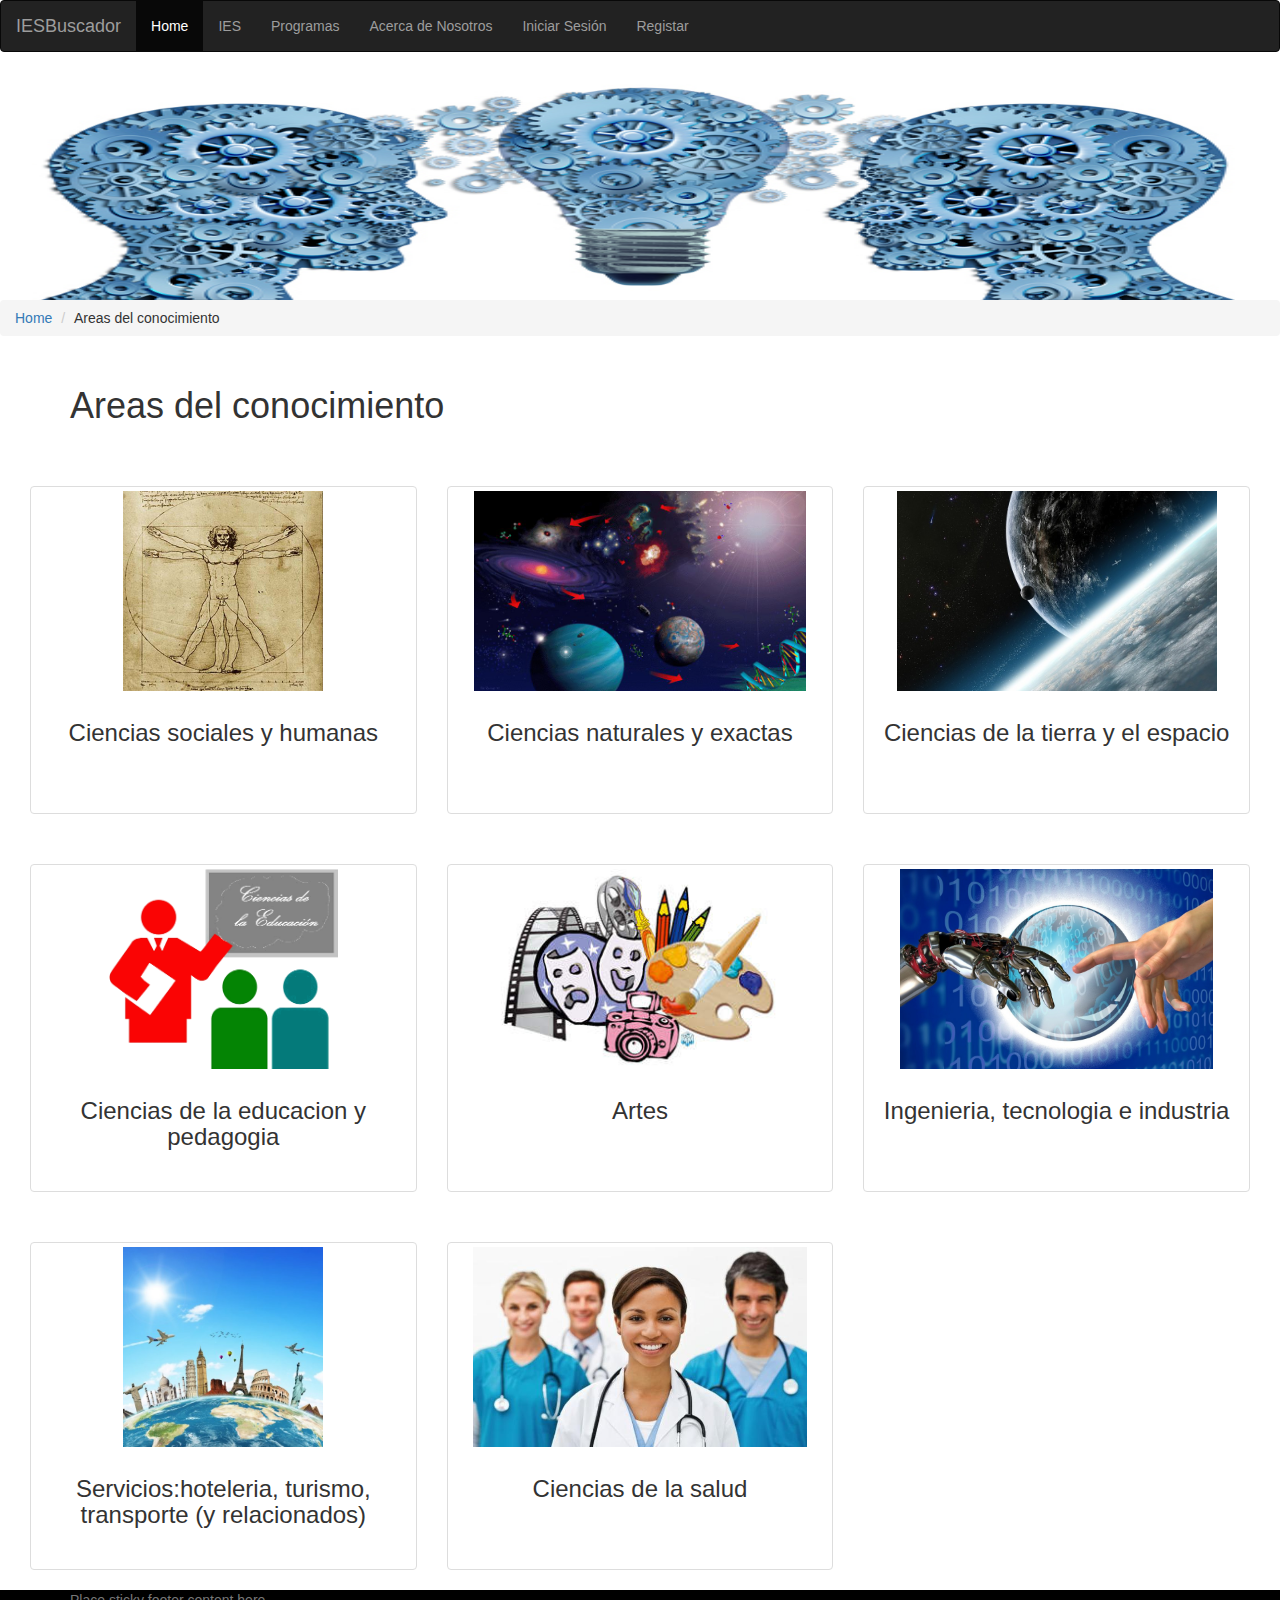
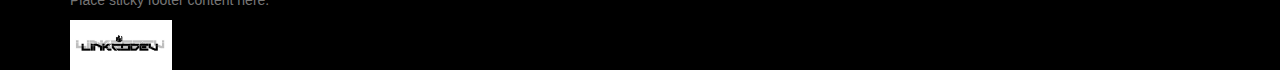
<file: WebContent/pages/knowledgeareas.html>
<!DOCTYPE html>
<html>
<head>
<title>Areas del conocimiento</title>
<meta charset="utf-8">
<meta name="viewport" content="width=device-width, initial-scale=1">
<link href="../js/extensions/bootstrap.min.css" rel="stylesheet" type="text/css" />
<script type="text/javascript" src="../js/extensions/jquery.min.js"></script>
<script type="text/javascript" src="../js/extensions/bootstrap.min.js"></script>
</head>
<body class="bodie-home">
	<nav class="navbar navbar-inverse">
		<div class="container-fluid">
			<div class="navbar-header">
				<button type="button" class="navbar-toggle  ºcollapsed"
					data-toggle="collapse" data-target="#bs-example-navbar-collapse-1"
					aria-expanded="false">
					<span class="sr-only">Toggle navigation</span> <span
						class="icon-bar"></span> <span class="icon-bar"></span> <span
						class="icon-bar"></span>
				</button>
				<a class="navbar-brand" href="#">IESBuscador</a>
			</div>
			<div class="collapse navbar-collapse"
				id="bs-example-navbar-collapse-1">
				<ul class="nav navbar-nav">
					<li class="active pull-left"><a href="../index.html">Home</a></li>
					<li class="pull-left"><a href="listofuniversities.html">IES</a></li>
					<li class="pull-left"><a href="listofprograms.html">Programas</a></li>
					<li class="pull-left"><a href="#">Acerca de Nosotros</a></li>
					<li class="pull-right"><a href="register.html">Registar</a></li>
					<li class="pull-right"><a href="login.html">Iniciar Sesión</a></li>
				</ul>
			</div>
		</div>
	</nav>
	<div>
		<div align="center">
			<img src="../img/conocimiento.jpg" alt="University"
				style="width: 95%; height: 228px; border-left: 30px !important;">
		</div>
	</div>
	<div>
		<ul class="breadcrumb">
			<li><a href="../index.html">Home</a></li>
			<li>Areas del conocimiento</li>
		</ul>
	</div>
	<div>
		<h1 style="margin-left: 70px; margin-top: 50px;">Areas del
			conocimiento</h1>
	</div>

	<div class="row"
		style="margin-left: 15px; margin-right: 15px; margin-top: 30px;">
		<div class="col-sm-12 col-md-4" style="margin-top: 30px;">
			<a href="listofprograms.html">
				<div class="thumbnail">
					<img style="height: 200px;" src="../img/csociales.jpg" alt="...">
					<div class="caption">
						<h3 align="center" style="height: 70px">Ciencias sociales y
							humanas</h3>
					</div>
				</div>
			</a>
		</div>
		<div class="col-sm-12 col-md-4" style="margin-top: 30px;">
			<a href="listofprograms.html">
				<div class="thumbnail">
					<img style="height: 200px;" src="../img/cnaturales.jpg" alt="...">
					<div class="caption">
						<h3 align="center" style="height: 70px">Ciencias naturales y
							exactas</h3>
					</div>
				</div>
			</a>
		</div>
		<div class="col-sm-12 col-md-4" style="margin-top: 30px;">
			<a href="listofprograms.html">
				<div class="thumbnail">
					<img style="height: 200px;" src="../img/cespacio.jpg" alt="...">
					<div class="caption">
						<h3 align="center" style="height: 70px">Ciencias de la tierra
							y el espacio</h3>
					</div>
				</div>
			</a>
		</div>
		<div class="col-sm-12 col-md-4" style="margin-top: 30px;">
			<a href="listofprograms.html">
				<div class="thumbnail">
					<img style="height: 200px;" src="../img/pedago.png" alt="...">
					<div class="caption">
						<h3 align="center" style="height: 70px">Ciencias de la
							educacion y pedagogia</h3>
					</div>
				</div>
			</a>
		</div>
		<div class="col-sm-12 col-md-4" style="margin-top: 30px;">
			<a href="listofprograms.html">
				<div class="thumbnail">
					<img style="height: 200px;" src="../img/artes.jpg" alt="...">
					<div class="caption">
						<h3 align="center" style="height: 70px">Artes</h3>
					</div>
				</div>
			</a>
		</div>
		<div class="col-sm-12 col-md-4" style="margin-top: 30px;">
			<a href="listofprograms.html">
				<div class="thumbnail">
					<img style="height: 200px;" src="../img/ingenieria.jpg" alt="...">
					<div class="caption">
						<h3 align="center" style="height: 70px">Ingenieria,
							tecnologia e industria</h3>
					</div>
				</div>
			</a>
		</div>
		<div class="col-sm-12 col-md-4" style="margin-top: 30px;">
			<a href="listofprograms.html">
				<div class="thumbnail">
					<img style="height: 200px;" src="../img/turism.jpg" alt="...">
					<div class="caption">
						<h3 align="center" style="height: 70px">Servicios:hoteleria,
							turismo, transporte (y relacionados)</h3>
					</div>
				</div>
			</a>
		</div>
		<div class="col-sm-12 col-md-4" style="margin-top: 30px;">
			<a href="listofprograms.html">
				<div class="thumbnail">
					<img style="height: 200px;" src="../img/salud.jpg" alt="...">
					<div class="caption">
						<h3 align="center" style="height: 70px">Ciencias de la salud</h3>
					</div>
				</div>
			</a>
		</div>
	</div>
	<footer class="footer" style="background-color: #000000;">
		<div class="container">
			<p class="text-muted">Place sticky footer content here.</p>
			<img style="height: 50px;"
				src="../img/14067537_1108120915935478_6176243741876282632_n.jpg"
				alt="...">
		</div>
	</footer>
</body>
</html>
</file>
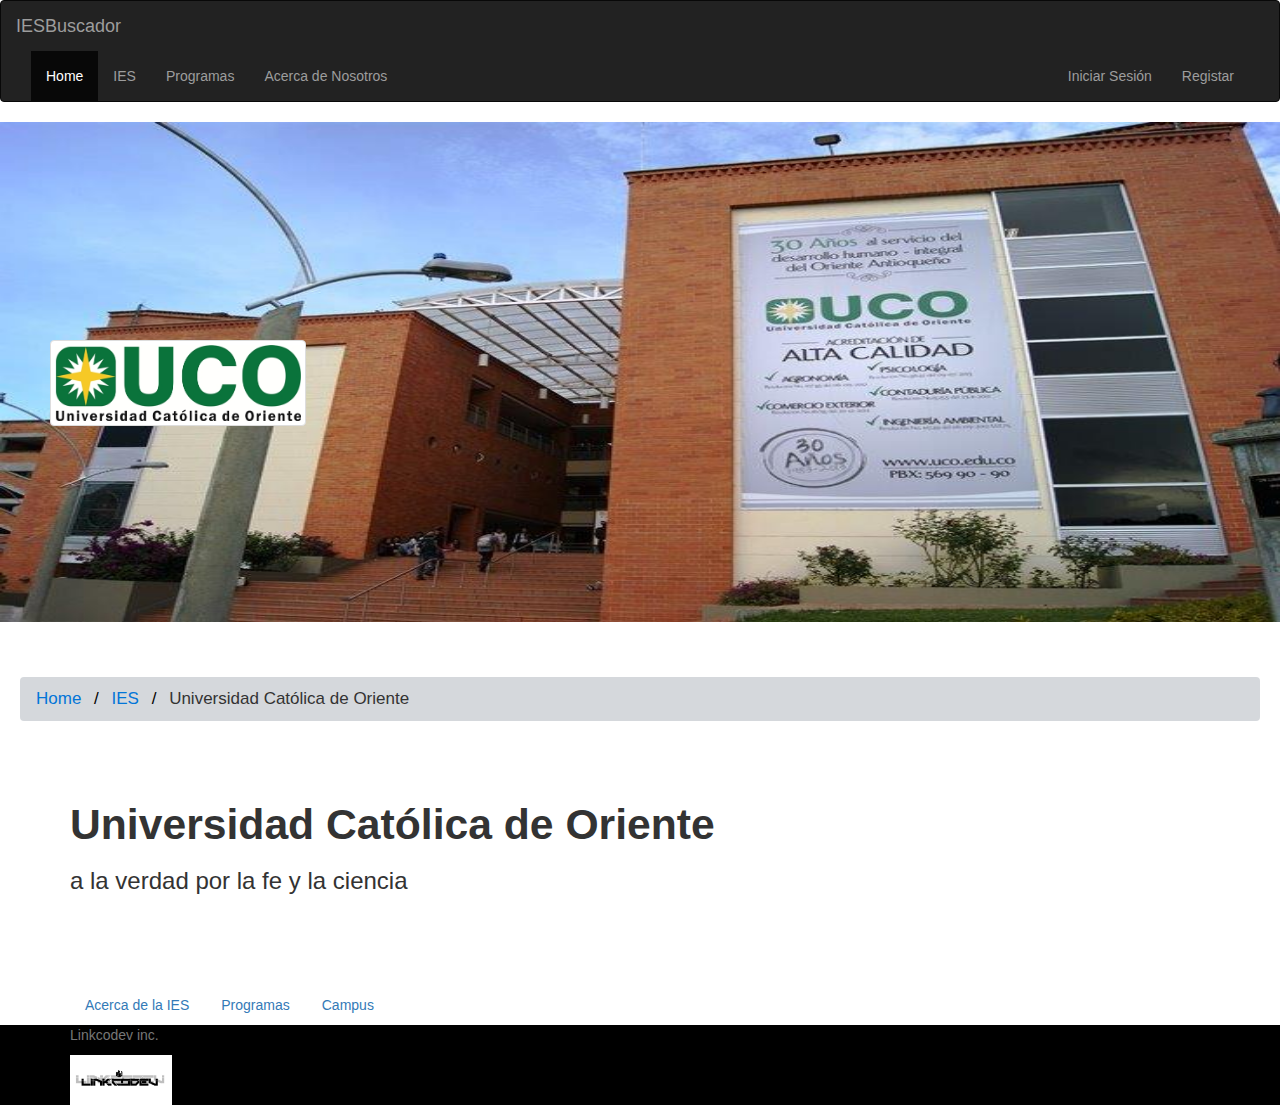
<file: WebContent/pages/universitydetails.html>
<!DOCTYPE html>
<html lang="en">

<head>
<meta charset="UTF-8">
<title>Detalles IES</title>
<meta name="viewport" content="width=device-width, initial-scale=1">
	<script type="text/javascript" src="../js/extensions/angular.min.js"></script>
	<script type="text/javascript" src="../js/extensions/angular-route.js"></script>
	<link href="../css/style.css" rel="stylesheet" type="text/css"/>
	<script type="text/javascript" src="../js/app.js"></script>
	<script type="text/javascript" src="../js/controller/iesCtlr.js"></script>
	<script type="text/javascript" src="../js/service/iesService.js"></script>	
	<link rel="stylesheet" type="text/css" href="../js/extensions/bootstrap.min.css">
</head>

<body data-ng-app="app" data-ng-controller="iesCtlr" data-ng-init="getInfo()">
	<nav class="navbar navbar-inverse">
		<div class="container-fluid">
			<div class="navbar-header">
				<button type="button" class="navbar-toggle  ºcollapsed"
					data-toggle="collapse" data-target="#bs-example-navbar-collapse-1"
					aria-expanded="false">
					<span class="sr-only">Toggle navigation</span> <span
						class="icon-bar"></span> <span class="icon-bar"></span> <span
						class="icon-bar"></span>
				</button>
				<a class="navbar-brand" href="#">IESBuscador</a>
			</div>
			<div class="collapse navbar-collapse"
				id="bs-example-navbar-collapse-1">
				<ul class="nav navbar-nav">
					<li class="active pull-left"><a href="../index.html">Home</a></li>
					<li class="pull-left"><a href="listofuniversities.html">IES</a></li>
					<li class="pull-left"><a href="knowledgeareas.html">Programas</a></li>
					<li class="pull-left"><a href="#">Acerca de Nosotros</a></li>
					<li class="pull-right"><a href="register.html">Registar</a></li>
					<li class="pull-right"><a href="login.html">Iniciar Sesión</a></li>
				</ul>
			</div>
		</div>
	</nav>

	<div style="height: 500px; overflow: hidden;">
		<img class="img-background"
			src="../img/ucocampus.jpg"
			alt="eafit" /> 
		<img class="image-profile img-thumbnail"
			src="../img/ucologo.jpg"
			alt="eafit" />
			
	</div>
	<br>
	<br>
	<div>
		<ul class="breadcrumb">
			<li><a href="../index.html">Home</a></li>
			<li><a href="listofuniversities.html">IES</a></li>
			<li>Universidad Católica de Oriente</li>
		</ul>
	</div>
	<br>
	<br>
	<div class="container">
		<h1 class="ies-name">Universidad Católica de Oriente</h1>
		<h3>a la verdad por la fe y la ciencia</h3>
	</div>
	<br>
	<br>
	<br>
	<br>
	<div class="container">
		<ul class="nav nav-pills" role="tablist">
			<li><a class="active">Acerca de la IES</a></li>
			<li><a class="active">Programas</a></li>
			<li><a class="active">Campus</a></li>						
		</ul>
	</div>
	<div class="container">
		
	</div>
	<footer class="footer" style="background-color: #000000;">
		<div class="container">
			<p class="text-muted">Linkcodev inc.</p>
			<img style="height: 50px;"
				src="../img/14067537_1108120915935478_6176243741876282632_n.jpg"
				alt="...">
		</div>
	</footer>
</body>

</html>
</file>
<file: WebContent/css/style.css>
.bodie-home {
    margin: 0px;
    padding: 0px;
    height: 1000px;
    /*background: linear-gradient(to bottom, #8c8c8c 0%, #ffffff 100%)*/
    background-color: #D5d8dc;
}

.buscador {
    margin-top: 50px;
    height: center;
    position: relative;
}

header nav div {
    background: #262626;
}

head body form div input {
    padding-left: 50px;
    left: 234px;
}

.slider {
    width: 100%;
}

.slider img {
    position: absolute;
    width: 100%;
}

.slider hcarousel-inner {
    position: absolute;
    max-height: 200px;
    overflow: hidden;
}

.navbar-nav {
    width: 100%;
    text-align: center;
}

.navbar-nav>li {
    float: none;
    display: inline-block;
}

.carousel-inner>.item>img,
.carousel-inner>.item>a>img {
    width: 50%;
    height: 20%;
    margin: auto;
}


/* Style the list */

ul.breadcrumb {
    margin-left: 20px;
    margin-right: 20px;
    margin-top: 15px;
    padding: 10px 16px;
    list-style: none;
    font-size: 17px;
    background-color: #D5d8dc;
    border-color: #D5d8dc;
}


/* Display list items side by side */

ul.breadcrumb li {
    display: inline;
}


/* Add a slash symbol (/) before/behind each list item */

ul.breadcrumb li+li:before {
    padding: 8px;
    color: black;
    content: "/\00a0";
}


/* Add a color to all links inside the list */

ul.breadcrumb li a {
    color: #0275d8;
    text-decoration: none;
}


/* Add a color on mouse-over */

ul.breadcrumb li a:hover {
    color: #01447e;
    text-decoration: underline;
}

.img-background {
    min-width: 100%;
    height: 100%;
    z-index: -1;
}

.image-profile {
    margin: -500px 10px 0px 50px;
    z-index: 9;
    width: 20%;
    height: 30%;
}

.image-profile:hover {
    box-shadow: 0 5px 15px rgba(0, 0, 0, 1.8);
    transform: scale(1.2, 1.2);
}

.ies-name {
    font-weight: bold;
    font-size: 32pt;
}
</file>
